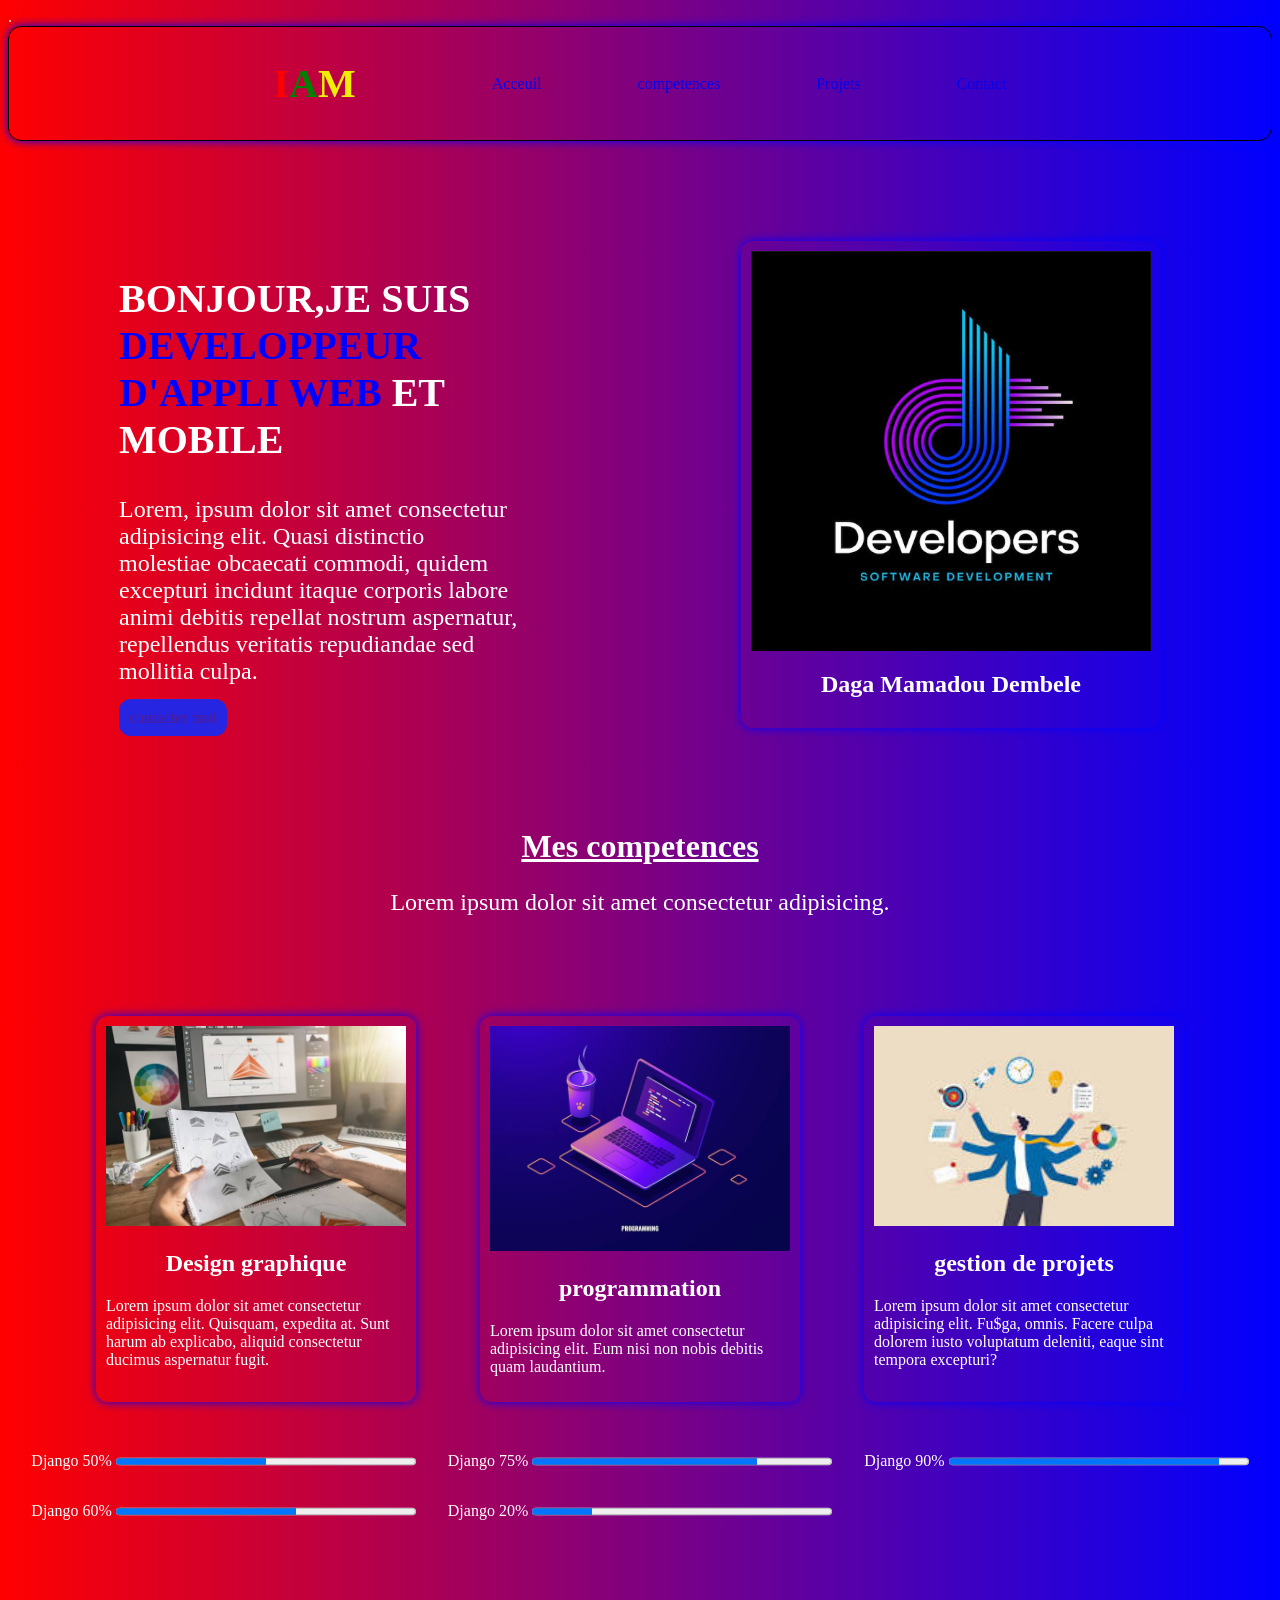
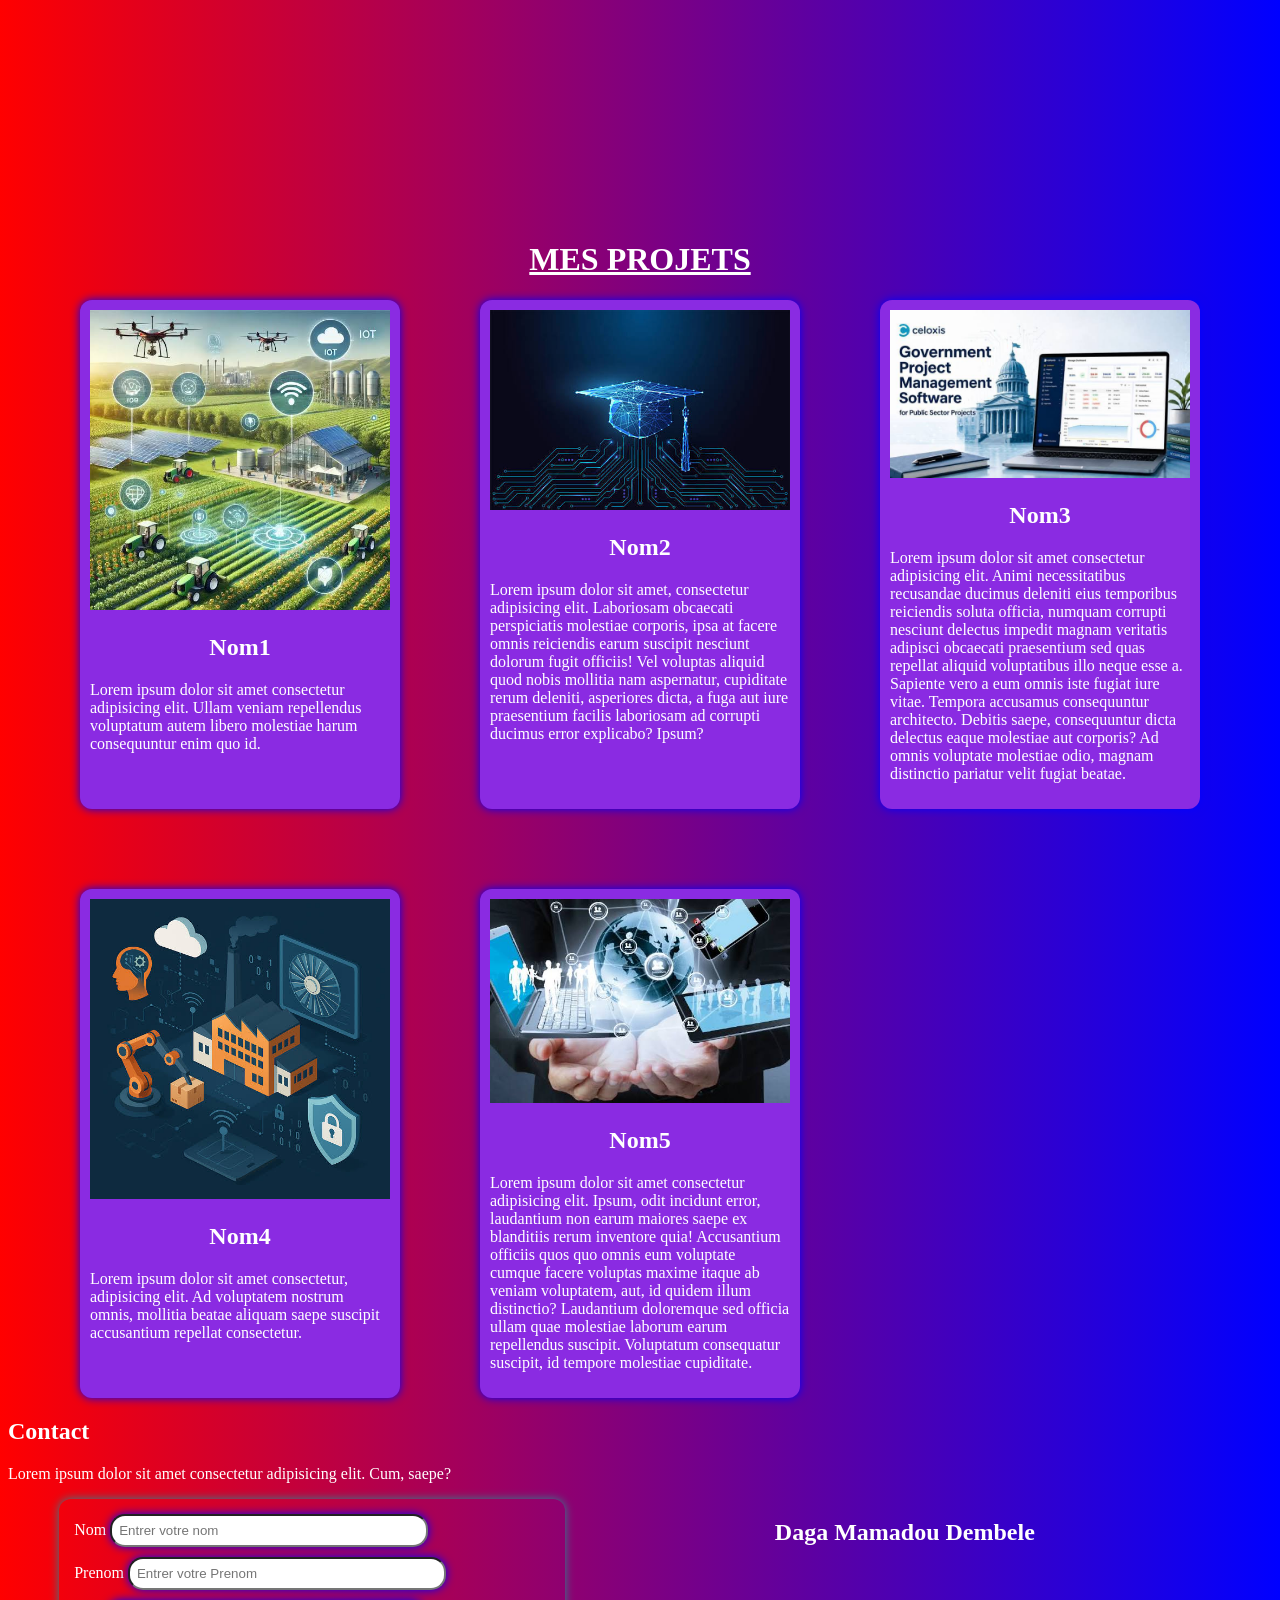
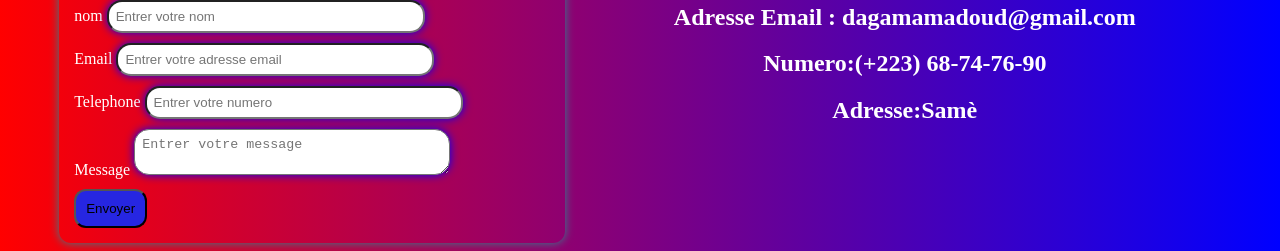
<file: index.html>
<!DOCTYPE html>
<html lang="en">

<head>
  <meta charset="UTF-8">
  <meta name="viewport" content="width=device-width, initial-scale=1.0">
  <title>Porfolio</title>.
  <!--<link href="https://cdn.jsdelivr.net/npm/bootstrap@6.0.0-alpha.1/dist/css/bootstrap.min.css" rel="stylesheet"
    integrity="sha384-B/GM4XqrwHnWXNOWMbloTmrYXZg10cakYGmpfsR/bbzQ6JAJI4ihuyADKLnBgrCe" crossorigin="anonymous">
  <script type="module" src="https://cdn.jsdelivr.net/npm/bootstrap@6.0.0-alpha.1/dist/js/bootstrap.bundle.min.js"
    integrity="sha384-1a/pXj49ZQ1aHEmrJ+gMw1otqoVsYwlEnlD8mIfY2TV03r20Y0CN7uqx1tQogjPL"
    crossorigin="anonymous"></script>-->
  <link rel="stylesheet" href="./src/assets/css/style.css">
</head>

<body>
  <header>
    <nav>
      <div>
        <h1 class="titre">I<span class="span1">A</span><span class="span2">M</span></h1>
      </div>
      <div>
        <ul>
          <li><a href="#hero">Acceuil</a></li>
          <li><a href="#competences">competences</a></li>
          <li><a href="#Projets">Projets</a></li>
          <li><a href="#contact">Contact</a></li>
        </ul>
      </div>
    </nav>
  </header>
  <main>
    <!--hero section-->
    <section id="hero" class="hero">
      <div style="width: 400px;">
        <h1>
          Bonjour,je suis <span style="color: blue;"> developpeur
            d'appli web </span> et mobile
        </h1>
        <p style="margin-top: 10px;">Lorem, ipsum dolor sit amet consectetur adipisicing elit. Quasi distinctio
          molestiae obcaecati commodi,
          quidem excepturi incidunt itaque corporis labore animi debitis repellat nostrum aspernatur, repellendus
          veritatis repudiandae sed mollitia culpa.</p>
        <a href="" class="btn" style="margin-top: 10px;">contacter moi</a>

      </div>
      <!--image-->
      <div style="width: 400px;" class="image">
        <div style="display: flex;
               flex-direction: column;
               align-items: center;">
          <img src="./src/assets/image/logo developpeur.jpg" alt="logo">
          <h2>Daga Mamadou Dembele</h2>
        </div>
      </div>
    </section>
    <!--section competences-->
    <div style="text-align: center; margin-top: 100px;">
      <h1 style="text-decoration: underline;">Mes competences</h1>
      <p style="font-size: 1.5rem;">Lorem ipsum dolor sit amet consectetur adipisicing.</p>
    </div>
    <section class="competences" id="competences">
      <div class="container">
        <div>
          <img src="./src/assets/image/design graphs.jpg" alt="">
        </div>
        <div>
          <h2> Design graphique </h2>
          <p>Lorem ipsum dolor sit amet consectetur adipisicing elit. Quisquam, expedita at. Sunt harum ab explicabo,
            aliquid consectetur ducimus aspernatur fugit.</p>
        </div>
      </div>
      <div class="container">
        <div>
          <img src="./src/assets/image/programme.jpg" alt="">
        </div>
        <div>
          <h2>programmation </h2>
          <p>Lorem ipsum dolor sit amet consectetur adipisicing elit. Eum nisi non nobis debitis quam laudantium.</p>
        </div>
      </div>
      <div class="container">
        <div>
          <img src="./src/assets/image/gestion de P.jpg" alt="">
        </div>
        <div>
          <h2> gestion de projets</h2>
          <p>Lorem ipsum dolor sit amet consectetur adipisicing elit. Fu$ga, omnis. Facere culpa dolorem iusto
            voluptatum
            deleniti, eaque sint tempora excepturi?</p>
        </div>
      </div>

    </section>
    <div class="grille-systeme">
      <div>
        <label for="Django-progress">Django 50%</label>
        <progress id="Django-progress" value="50" max="100" style="width: 300px; height: 15px;"></progress>
      </div>
      <div>
        <label for="Django-progress">Django 75%</label>
        <progress id="Django-progress" value="75" max="100" style="width: 300px; height: 15px;"></progress>
      </div>
      <div>
        <label for="Django-progress">Django 90%</label>
        <progress id="Django-progress" value="90" max="100" style="width: 300px; height: 15px;"></progress>
      </div>
      <div>
        <label for="Django-progress">Django 60%</label>
        <progress id="Django-progress" value="60" max="100" style="width: 300px; height: 15px;"></progress>
      </div>
      <div>
        <label for="Django-progress">Django 20%</label>
        <progress id="Django-progress" value="20" max="100" style="width: 300px; height: 15px;"></progress>
      </div>
    </div>

    <div style="width: 300px;
    height: 300px;">

    </div>
    <!--<div class="animer"></div>

     <div class="element"></div>

     <div class="kenburns-top "></div>-->
    <div style="text-align: center;
      text-transform: uppercase;
      text-decoration: underline;
      margin-top: 10px;
      ">
      <h1>MES projets</h1>
    </div>
    <section class="Projets" id="Projets">
      <div class="boxer">
        <div>
          <img src="./src/assets/image/agritech.jpg" alt="">
        </div>
        <div>
          <h2>Nom1</h2>
          <p> Lorem ipsum dolor sit amet consectetur adipisicing elit. Ullam veniam repellendus voluptatum autem libero
            molestiae harum consequuntur enim quo id.</p>
        </div>
      </div>
      <div class="boxer">
        <div>
          <img src="./src/assets/image/edutech.jpg" alt="">
        </div>
        <div>
          <h2>Nom2</h2>
          <p>
            Lorem ipsum dolor sit amet, consectetur adipisicing elit. Laboriosam obcaecati perspiciatis molestiae
            corporis, ipsa at facere omnis reiciendis earum suscipit nesciunt dolorum fugit officiis! Vel voluptas
            aliquid quod nobis mollitia nam aspernatur, cupiditate rerum deleniti, asperiores dicta, a fuga aut iure
            praesentium facilis laboriosam ad corrupti ducimus error explicabo? Ipsum?
          </p>
        </div>
      </div>
      <div class="boxer">
        <div>
          <img src="./src/assets/image/egouvern.jpg" alt="">
        </div>
        <div>
          <h2>Nom3</h2>
          <p>Lorem ipsum dolor sit amet consectetur adipisicing elit. Animi necessitatibus recusandae ducimus deleniti
            eius temporibus reiciendis soluta officia, numquam corrupti nesciunt delectus impedit magnam veritatis
            adipisci obcaecati praesentium sed quas repellat aliquid voluptatibus illo neque esse a. Sapiente vero a eum
            omnis iste fugiat iure vitae. Tempora accusamus consequuntur architecto. Debitis saepe, consequuntur dicta
            delectus eaque molestiae aut corporis? Ad omnis voluptate molestiae odio, magnam distinctio pariatur velit
            fugiat beatae.</p>
        </div>
      </div>

      <div class="boxer">
        <div>
          <img src="./src/assets/image/smartindustrie.jpg" alt="">
        </div>
        <div>
          <h2>Nom4</h2>
          <p>Lorem ipsum dolor sit amet consectetur, adipisicing elit. Ad voluptatem nostrum omnis, mollitia beatae
            aliquam saepe suscipit accusantium repellat consectetur.</p>
        </div>
      </div>

      <div class="boxer">
        <div>
          <img src="./src/assets/image/Fintech.jpg" alt="">
        </div>
        <div>
          <h2>Nom5</h2>
          <p>Lorem ipsum dolor sit amet consectetur adipisicing elit. Ipsum, odit incidunt error, laudantium non earum
            maiores saepe ex blanditiis rerum inventore quia! Accusantium officiis quos quo omnis eum voluptate cumque
            facere voluptas maxime itaque ab veniam voluptatem, aut, id quidem illum distinctio? Laudantium doloremque
            sed officia ullam quae molestiae laborum earum repellendus suscipit. Voluptatum consequatur suscipit, id
            tempore molestiae cupiditate.</p>
        </div>
      </div>


    </section>
    <section>
      <div>
        <h1>Contact</h1>
        <p>Lorem ipsum dolor sit amet consectetur adipisicing elit. Cum, saepe?</p>
      </div>
      <div class="contact">
        <div class="formulaire">
          <form>
            <div>
              <label for="nom">Nom</label>
              <input class="input" id="nom" type="text" placeholder="Entrer votre nom">
            </div>
            <div>
              <label for="Prenom">Prenom</label>
              <input class="input" id="Prenom" type="text" placeholder="Entrer votre Prenom">
            </div>
            <div>
              <label for="nom">nom</label>
              <input class="input" id="nom" type="text" placeholder="Entrer votre nom">
            </div>
            <div>
              <label for="Email">Email</label>
              <input class="input" id="Adrresse  email" type="email" placeholder="Entrer votre adresse email">
            </div>
            <div>
              <label for="TElephone">Telephone</label>
              <input class="input" id="Numero" type="number" placeholder="Entrer votre numero">
            </div>
            <div>
              <label for="Message">Message</label>
              <textarea name="" id="" placeholder="Entrer votre message"></textarea>
            </div>
            <input type="submit" class="btn" value="Envoyer">
          </form>
        </div>
        <div>
          <h1> Daga Mamadou Dembele</h1> <br>
          <h2>Adresse Email : dagamamadoud@gmail.com</h2>
          <h2>Numero:(+223) 68-74-76-90</h2>
          <h2> Adresse:Samè</h2>
        </div>
      </div>


    </section>



  </main>
</body>

</html>
</file>
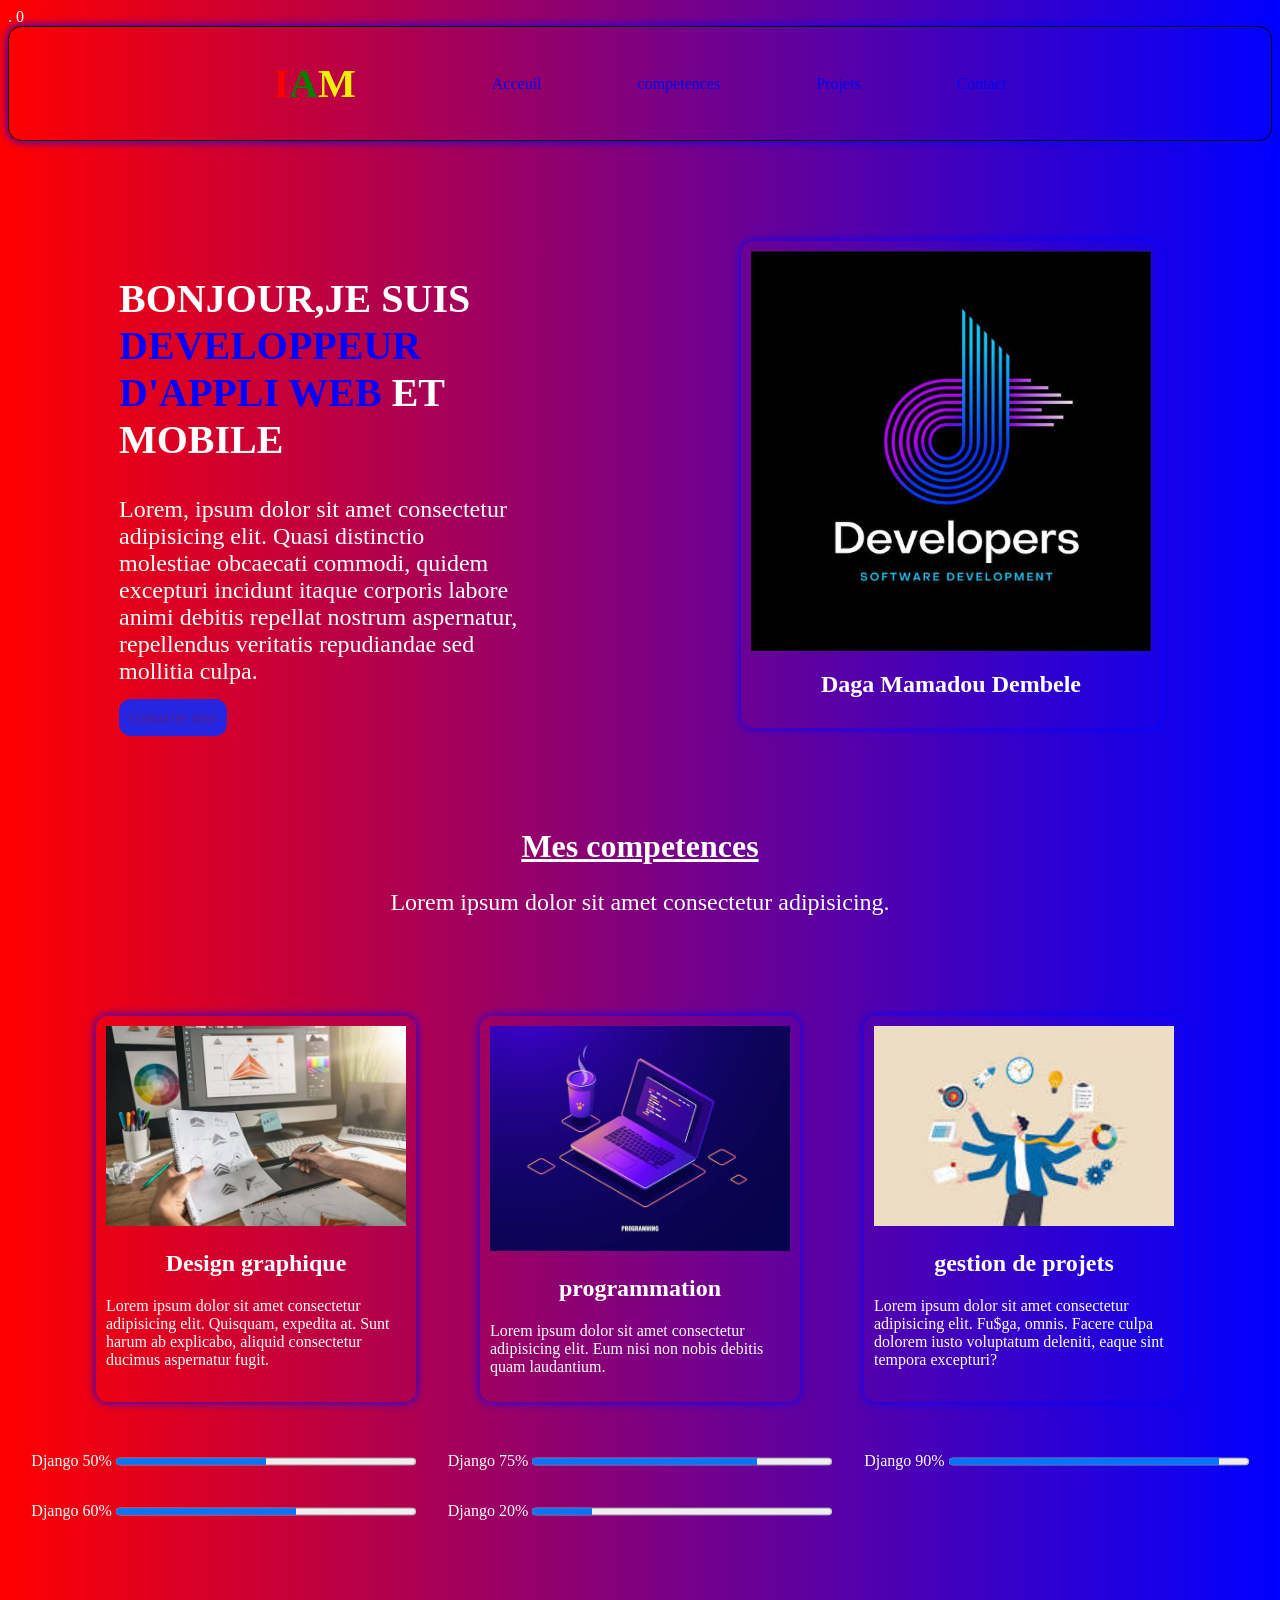
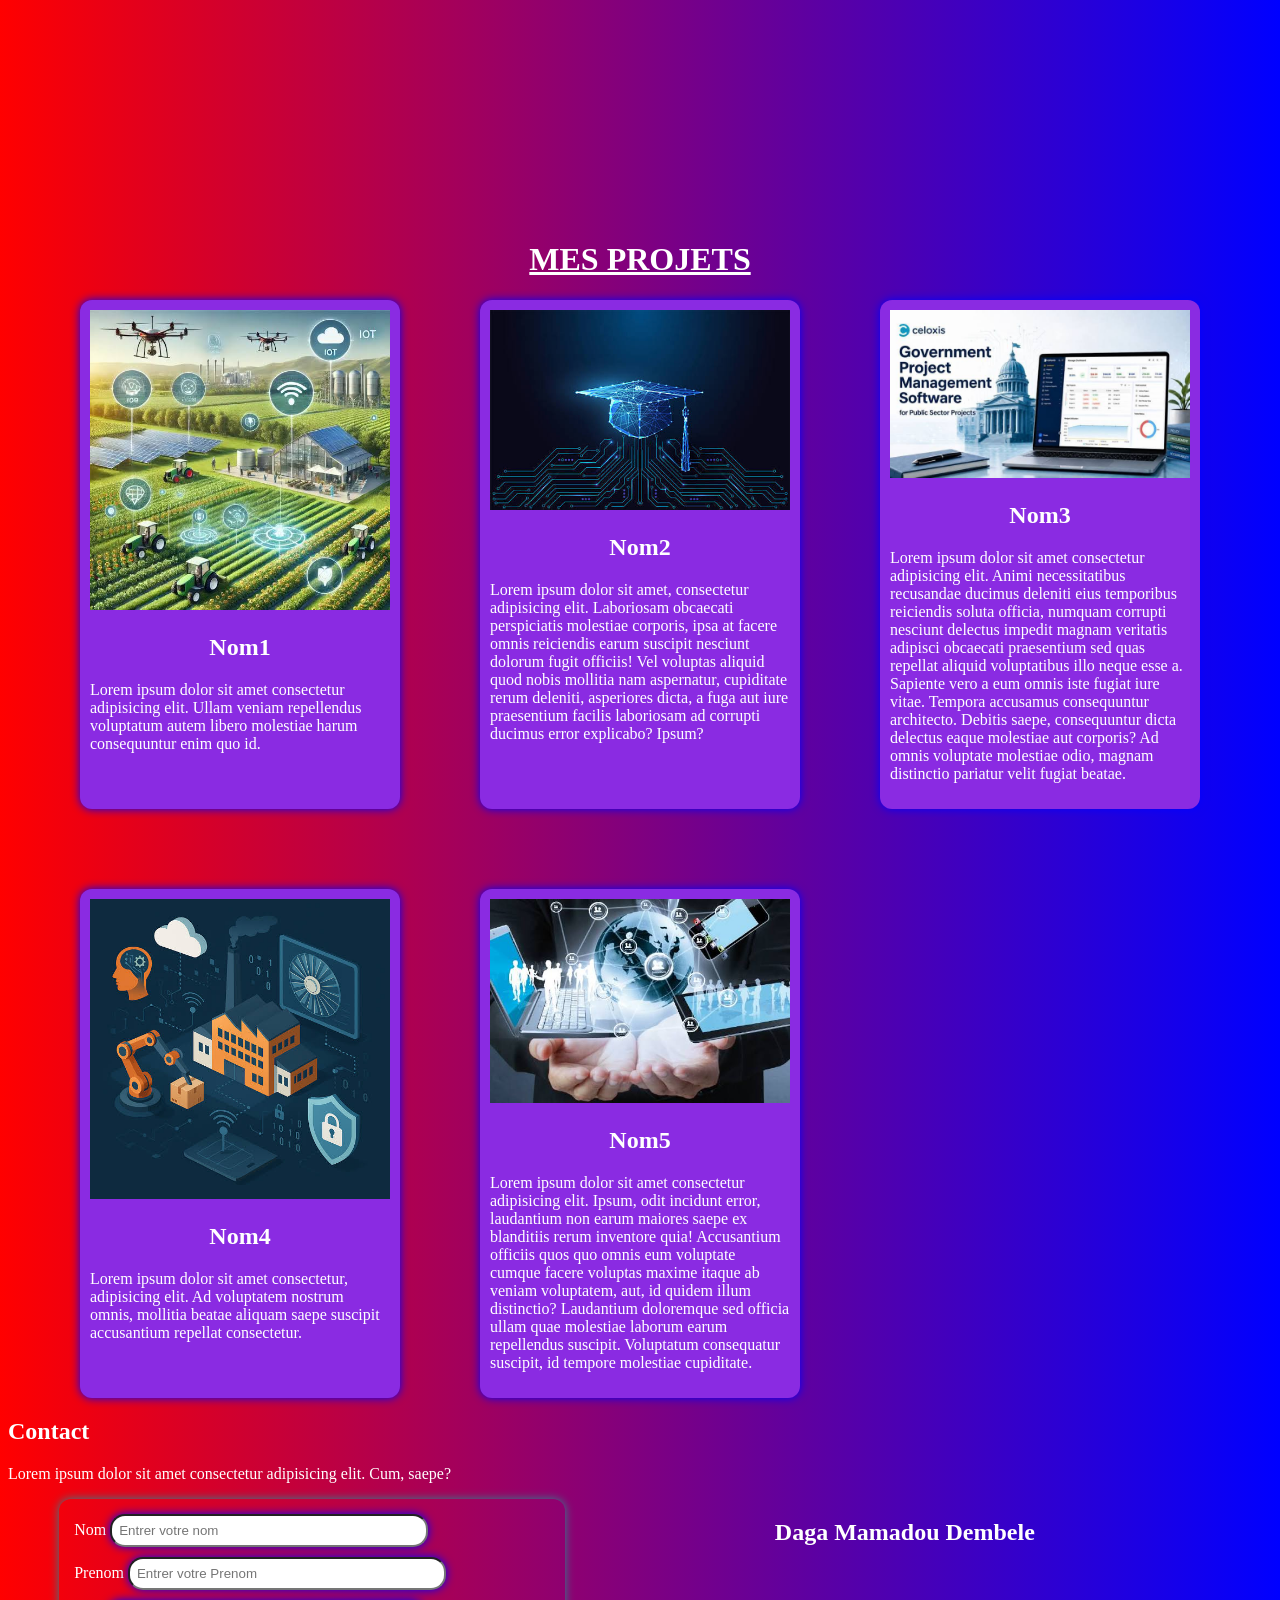
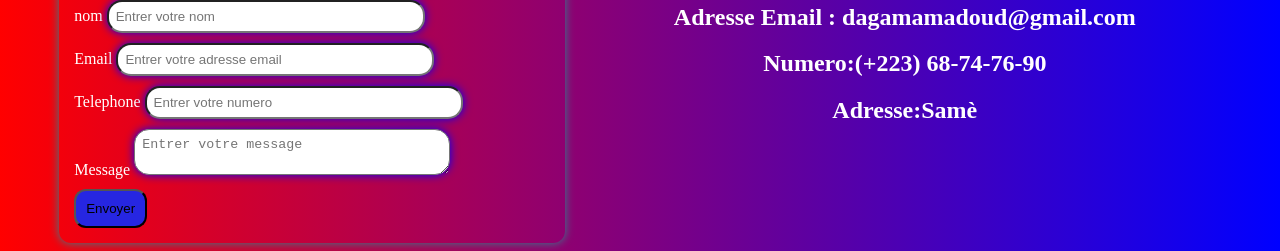
<file: src/pages/index.html>
<!DOCTYPE html>
<html lang="en">

<head>
  <meta charset="UTF-8">
  <meta name="viewport" content="width=device-width, initial-scale=1.0">
  <title>Porfolio</title>.
  <!--<link href="https://cdn.jsdelivr.net/npm/bootstrap@6.0.0-alpha.1/dist/css/bootstrap.min.css" rel="stylesheet"
    integrity="sha384-B/GM4XqrwHnWXNOWMbloTmrYXZg10cakYGmpfsR/bbzQ6JAJI4ihuyADKLnBgrCe" crossorigin="anonymous">
  <script type="module" src="https://cdn.jsdelivr.net/npm/bootstrap@6.0.0-alpha.1/dist/js/bootstrap.bundle.min.js"
    integrity="sha384-1a/pXj49ZQ1aHEmrJ+gMw1otqoVsYwlEnlD8mIfY2TV03r20Y0CN7uqx1tQogjPL"
    crossorigin="anonymous"></script>-->
  <link rel="stylesheet" href="../assets/css/style.css">
</head>
0

<body>
  <header>
    <nav>
      <div>
        <h1 class="titre">I<span class="span1">A</span><span class="span2">M</span></h1>
      </div>
      <div>
        <ul>
          <li><a href="#hero">Acceuil</a></li>
          <li><a href="#competences">competences</a></li>
          <li><a href="#Projets">Projets</a></li>
          <li><a href="#contact">Contact</a></li>
        </ul>

      </div>
    </nav>
  </header>
  <main>
    <!--hero section-->
    <section id="hero" class="hero">
      <div style="width: 400px;">
        <h1>
          Bonjour,je suis <span style="color: blue;"> developpeur
            d'appli web </span> et mobile

        </h1>
        <p style="margin-top: 10px;">Lorem, ipsum dolor sit amet consectetur adipisicing elit. Quasi distinctio
          molestiae obcaecati commodi,
          quidem excepturi incidunt itaque corporis labore animi debitis repellat nostrum aspernatur, repellendus
          veritatis repudiandae sed mollitia culpa.</p>
        <a href="" class="btn" style="margin-top: 10px;">contacter moi</a>

      </div>
      <!--image-->
      <div style="width: 400px;" class="image">
        <div style="display: flex;
               flex-direction: column;
               align-items: center;">
          <img src="../assets/image/logo developpeur.jpg" alt="logo">
          <h2>Daga Mamadou Dembele</h2>
        </div>
      </div>
    </section>
    <!--section competences-->
    <div style="text-align: center; margin-top: 100px;">
      <h1 style="text-decoration: underline;">Mes competences</h1>
      <p style="font-size: 1.5rem;">Lorem ipsum dolor sit amet consectetur adipisicing.</p>
    </div>
    <section class="competences" id="competences">
      <div class="container">
        <div>
          <img src="../assets/image/design graphs.jpg" alt="">
        </div>
        <div>
          <h2> Design graphique </h2>
          <p>Lorem ipsum dolor sit amet consectetur adipisicing elit. Quisquam, expedita at. Sunt harum ab explicabo,
            aliquid consectetur ducimus aspernatur fugit.</p>
        </div>
      </div>
      <div class="container">
        <div>
          <img src="../assets/image/programme.jpg" alt="">
        </div>
        <div>
          <h2>programmation </h2>
          <p>Lorem ipsum dolor sit amet consectetur adipisicing elit. Eum nisi non nobis debitis quam laudantium.</p>
        </div>
      </div>
      <div class="container">
        <div>
          <img src="../assets/image/gestion de P.jpg" alt="">
        </div>
        <div>
          <h2> gestion de projets</h2>
          <p>Lorem ipsum dolor sit amet consectetur adipisicing elit. Fu$ga, omnis. Facere culpa dolorem iusto
            voluptatum
            deleniti, eaque sint tempora excepturi?</p>
        </div>
      </div>





    </section>
    <div class="grille-systeme">
      <div>
        <label for="Django-progress">Django 50%</label>
        <progress id="Django-progress" value="50" max="100" style="width: 300px; height: 15px;"></progress>
      </div>
      <div>
        <label for="Django-progress">Django 75%</label>
        <progress id="Django-progress" value="75" max="100" style="width: 300px; height: 15px;"></progress>
      </div>
      <div>
        <label for="Django-progress">Django 90%</label>
        <progress id="Django-progress" value="90" max="100" style="width: 300px; height: 15px;"></progress>
      </div>
      <div>
        <label for="Django-progress">Django 60%</label>
        <progress id="Django-progress" value="60" max="100" style="width: 300px; height: 15px;"></progress>
      </div>
      <div>
        <label for="Django-progress">Django 20%</label>
        <progress id="Django-progress" value="20" max="100" style="width: 300px; height: 15px;"></progress>
      </div>
    </div>

    <div style="width: 300px;
    height: 300px;">

    </div>
    <!--<div class="animer"></div>

     <div class="element"></div>

     <div class="kenburns-top "></div>-->
    <div style="text-align: center;
      text-transform: uppercase;
      text-decoration: underline;
      margin-top: 10px;
      ">
      <h1>MES projets</h1>
    </div>
    <section class="Projets" id="Projets">
      <div class="boxer">
        <div>
          <img src="../assets/image/agritech.jpg" alt="">
        </div>
        <div>
          <h2>Nom1</h2>
          <p> Lorem ipsum dolor sit amet consectetur adipisicing elit. Ullam veniam repellendus voluptatum autem libero
            molestiae harum consequuntur enim quo id.</p>
        </div>
      </div>
      <div class="boxer">
        <div>
          <img src="../assets/image/edutech.jpg" alt="">
        </div>
        <div>
          <h2>Nom2</h2>
          <p>
            Lorem ipsum dolor sit amet, consectetur adipisicing elit. Laboriosam obcaecati perspiciatis molestiae
            corporis, ipsa at facere omnis reiciendis earum suscipit nesciunt dolorum fugit officiis! Vel voluptas
            aliquid quod nobis mollitia nam aspernatur, cupiditate rerum deleniti, asperiores dicta, a fuga aut iure
            praesentium facilis laboriosam ad corrupti ducimus error explicabo? Ipsum?
          </p>
        </div>
      </div>
      <div class="boxer">
        <div>
          <img src="../assets/image/egouvern.jpg" alt="">
        </div>
        <div>
          <h2>Nom3</h2>
          <p>Lorem ipsum dolor sit amet consectetur adipisicing elit. Animi necessitatibus recusandae ducimus deleniti
            eius temporibus reiciendis soluta officia, numquam corrupti nesciunt delectus impedit magnam veritatis
            adipisci obcaecati praesentium sed quas repellat aliquid voluptatibus illo neque esse a. Sapiente vero a eum
            omnis iste fugiat iure vitae. Tempora accusamus consequuntur architecto. Debitis saepe, consequuntur dicta
            delectus eaque molestiae aut corporis? Ad omnis voluptate molestiae odio, magnam distinctio pariatur velit
            fugiat beatae.</p>
        </div>
      </div>

      <div class="boxer">
        <div>
          <img src="../assets/image/smartindustrie.jpg" alt="">
        </div>
        <div>
          <h2>Nom4</h2>
          <p>Lorem ipsum dolor sit amet consectetur, adipisicing elit. Ad voluptatem nostrum omnis, mollitia beatae
            aliquam saepe suscipit accusantium repellat consectetur.</p>
        </div>
      </div>

      <div class="boxer">
        <div>
          <img src="../assets/image/Fintech.jpg" alt="">
        </div>
        <div>
          <h2>Nom5</h2>
          <p>Lorem ipsum dolor sit amet consectetur adipisicing elit. Ipsum, odit incidunt error, laudantium non earum
            maiores saepe ex blanditiis rerum inventore quia! Accusantium officiis quos quo omnis eum voluptate cumque
            facere voluptas maxime itaque ab veniam voluptatem, aut, id quidem illum distinctio? Laudantium doloremque
            sed officia ullam quae molestiae laborum earum repellendus suscipit. Voluptatum consequatur suscipit, id
            tempore molestiae cupiditate.</p>
        </div>
      </div>


    </section>
    <section>
      <div>
        <h1>Contact</h1>
        <p>Lorem ipsum dolor sit amet consectetur adipisicing elit. Cum, saepe?</p>
      </div>
      <div class="contact">
        <div class="formulaire">
          <form>
            <div>
              <label for="nom" >Nom</label>
              <input class="input" id="nom" type="text" placeholder="Entrer votre nom">
            </div>
            <div>
              <label for="Prenom">Prenom</label>
              <input  class="input" id="Prenom" type="text" placeholder="Entrer votre Prenom">
            </div>
            <div>
              <label for="nom">nom</label>
              <input  class="input" id="nom" type="text" placeholder="Entrer votre nom">
            </div>
            <div>
              <label for="Email">Email</label>
              <input class="input" id="Adrresse  email" type="email" placeholder="Entrer votre adresse email">
            </div>
            <div>
              <label for="TElephone">Telephone</label>
              <input    class="input" id="Numero" type="number" placeholder="Entrer votre numero">
            </div>
            <div>
              <label for="Message">Message</label>
              <textarea name="" id="" placeholder="Entrer votre message"></textarea>
            </div>
            <input
             type="submit" class="btn" value="Envoyer">
          </form>
        </div>
        <div>
          <h1> Daga Mamadou Dembele</h1> <br>
          <h2>Adresse Email : dagamamadoud@gmail.com</h2>
          <h2>Numero:(+223) 68-74-76-90</h2>
          <h2> Adresse:Samè</h2>
        </div>
      </div>


    </section>



  </main>
</body>

</html>
</file>
<file: src/assets/css/style.css>
body{
    background: linear-gradient(to right, red, blue);
    color: rgb(255, 255, 255);
    animation-name: backgroundanimation;
    animation-duration: 2s;
    animation-iteration-count: infinite;
}

@keyframes  backgroundanimation {
    from{
        background: linear-gradient(to right, red, blue);
    }
    to{
        background: linear-gradient(to left, red, blue);
    }
}

.titre{
    font-size:40px;
    color: red;
}

.span1{
    color: green;
}

.span2{
    color: rgb(238, 238, 7);
}

nav{
  display: flex;
  justify-content: center;
  border-radius: 13px;
  box-shadow:0px 0px 10px 0px blue ;
  border: 1px solid black;
}

ul{
    display: flex;
    margin-top: 3rem;
}
li{
    list-style:none;
    margin-left: 6rem;
}
a{
  text-decoration: none;
  font-family: 'algerian';
}
.hero{
    display: flex;
    justify-content: space-around;
    margin-top: 100px;
}    
.hero h1{
    text-transform: uppercase;
    font-style: normal;
    font-size: 2.5rem;
}
.hero p{
    font-size: 1.5rem;
}
img{
    width: 400px;
    height: 400px;
}
.btn{
    background-color: rgb(38, 38, 226);
    padding: 10px;
    border-radius: 12px;

}
.image{
    box-shadow: 0px 0px 10px 0px blue;
    border-radius: 12px;
    padding: 10px;
}
.image:hover{
    box-shadow: 0px 0px 20px 10px blue;
    transform: scale(1.05);
}
.competences{
    margin-top: 100px;
    display: flex;
     gap: 4rem;
    justify-content: center;
}
.container{
    width: 300px;
    border-radius: 12px;
    box-shadow: 0px 0px 10px 0px blue;
    padding: 10px;
    animation-name: animercontainer;
    animation-duration: 4s;
    animation-iteration-count: infinite;
}

.container:hover{
    box-shadow: 0px 0px 20px 10px rgb(7, 175, 236);
    transform: scale(1.05);
}
    
@keyframes  animercontainer {
    from{
         margin-top: 0px;
        background-color: red;
    }
    to{
        margin-top: 0px;
        background-color: blue;
    }
}
.container div{
    width: 100%;
}
.container div img{
    width: 100%;
    height:100%;
}
.animer{
    width: 200px;
    height: 200px;
    background-color: white;
    margin-top: 200px;
    animation-name: boxanimation;
    animation-duration: 3s;
    animation-iteration-count: infinite;
}
@keyframes boxanimation {
    0%{
        margin-top: 0px;
        margin-left: 0px;
        background-color: white;
    }
    25%{
        margin-top: 0px;
        margin-left: 250px;
        background-color: green;
    }
    50%{
        margin-top: 200px;
        margin-left: 250px;
        background-color: orange;
    }
    75%{
         margin-top: 200px;
         margin-left: 0px;
         background-color: red;
    }
    100%{
         margin-top: 0px;
        margin-left: 0px;
        background-color: white;
    }

}
@keyframes customAnimation {
  0% {
  transform: scale(1);
  opacity: 1;
  background-color: green;
}
50% {
  transform: scale(1.2);
  opacity: 0.8;
  background-color: orange;
}
100% {
  transform: scale(1);
  opacity: 1;
  background-color: red;
}
}

.element {
    width: 100px;
    height: 100px;
  animation-name: customAnimation;
  animation-duration: 2.1s;
  animation-timing-function: ease;
  animation-iteration-count: infinite;
  animation-direction: normal;
  animation-fill-mode: both;
}
.kenburns-top {
    height: 400px;
    background: url('../image/programme.jpg');
    background-repeat: no-repeat;
    background-position: center;
    background-size: cover;
    width: 100%;
	-webkit-animation: kenburns-top 5s ease-out both;
	        animation: kenburns-top 5s ease-out both;
}

/* ----------------------------------------------
 * Generated by Animista on 2026-10-21 11:48:6
 * Licensed under FreeBSD License.
 * See http://animista.net/license for more info. 
 * w: http://animista.net, t: @cssanimista
 * ---------------------------------------------- */

/**
 * ----------------------------------------
 * animation kenburns-top
 * ----------------------------------------
 */
@-webkit-keyframes kenburns-top {
  0% {
    -webkit-transform: scale(1) translateY(0);
            transform: scale(1) translateY(0);
    -webkit-transform-origin: 50% 16%;
            transform-origin: 50% 16%;
  }
  100% {
    -webkit-transform: scale(1.25) translateY(-15px);
            transform: scale(1.25) translateY(-15px);
    -webkit-transform-origin: top;
            transform-origin: top;
  }
}
@keyframes kenburns-top {
  0% {
    -webkit-transform: scale(1) translateY(0);
            transform: scale(1) translateY(0);
    -webkit-transform-origin: 50% 16%;
            transform-origin: 50% 16%;
  }
  100% {
    -webkit-transform: scale(1.25) translateY(-15px);
            transform: scale(1.25) translateY(-15px);
    -webkit-transform-origin: top;
            transform-origin: top;
  }
}
.grille-systeme{
display: grid;
grid-template-columns: auto auto auto;
justify-content: center;
gap: 2rem;
margin-top: 50px;
}
.Projets{
    display: grid;
    grid-template-columns: auto auto auto;
    gap: 5rem;
    justify-content: center;
}
.boxer{
    width: 300px;
    border-radius: 12px;
    box-shadow: 0px 0px 10px 0px blue;
    padding: 10px;
    background-color: blueviolet;
}
.boxer:hover{
     box-shadow: 0px 0px 20px 10px rgb(117, 117, 221);
     transform: scale(1.25);
}
.boxer div{
    width: 100%;
}
.boxer div img{
    width: 100%;
    height: 100%;
}
.contact{
    display: grid;
    grid-template-columns: 40% 50%;
    gap: 1.5rem;
    justify-content: center;
}
.formulaire{
    box-shadow: 0px 0px 10px 0px rgb(42, 136, 143);
    border-radius: 12px;
    padding: 15px;  
}

.formulaire div{
    margin-bottom: 10px;
}
.formulaire .input , textarea{
    border-radius: 15px;
    box-shadow: 0px 0px 10px 0px blue;
    width: 300px;
    padding: 7px;
    
}
.formulaire input:hover{
     box-shadow: 0px 0px 20px 10px blue;

}
.contact div h1 , h2{
    text-align: center;
}
</file>
